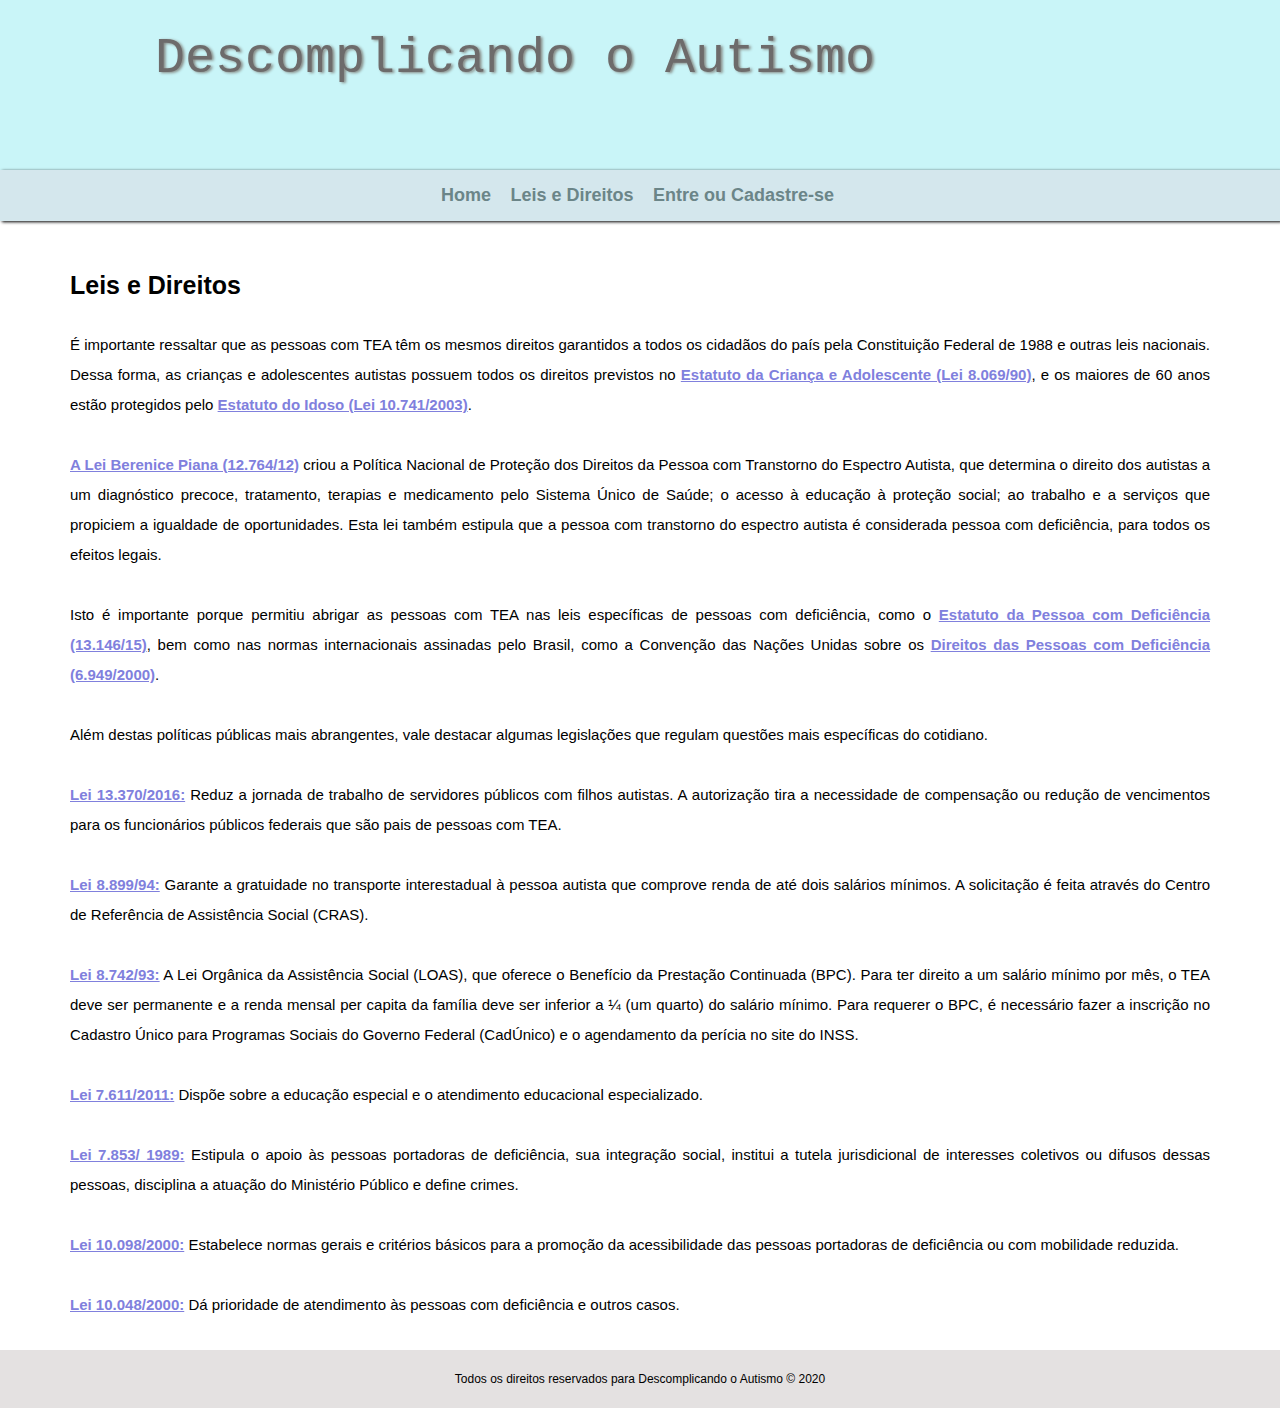
<file: leis_e_direitos.html>
<!DOCTYPE html>
<html lang="pt-br">

<head>
    <meta charset="UTF-8">
    <meta name="viewport" content="width=device-width, initial-scale=0.40">
    <title>Leis e Direitos</title>
    <link rel="stylesheet" type="text/css" href="./css/index.css">
</head>

<body>
    <header>
        <div id="banner">
            
            <h1>Descomplicando o Autismo</h1>
            
        </div>
    </header>
    
    <nav>
        
        <ul>
            <li><a href="index.html">Home</a></li>
            <li><a href="leis_e_direitos.html">Leis e Direitos</a></li>
            <li><a href="paracadastro.html">Entre ou Cadastre-se</a></li>
        </ul>
    </nav>

    <section>

        <!-- aqui dentro tem duas divs, se for chamar ela no css e quiser mudar 1 
        div da outra tem que criar 1 id pra ela, nessas div etra o conteudo-->
        <div class="conteudo-leis">

            <h2>Leis e Direitos</h2>
            
            <p>É importante ressaltar que as pessoas com TEA têm os mesmos direitos 
                garantidos a todos os cidadãos do país pela Constituição Federal de 1988 e 
                outras leis nacionais. Dessa forma, as crianças e adolescentes autistas 
                possuem todos os direitos previstos no 
                <a href="http://www.planalto.gov.br/ccivil_03/leis/L8069.htm" target="_blank">Estatuto da Criança e Adolescente 
                (Lei 8.069/90)</a>, e os maiores de 60 anos estão protegidos pelo
                <a href="http://www.planalto.gov.br/ccivil_03/leis/2003/L10.741.htm" target="_blank">Estatuto do 
                Idoso (Lei 10.741/2003)</a>.</p>

            <p><a href="http://www.planalto.gov.br/ccivil_03/_ato2011-2014/2012/lei/l12764.htm" target="_blank">
                A Lei Berenice Piana (12.764/12)</a> criou a Política Nacional de Proteção 
                dos Direitos da Pessoa com Transtorno do Espectro Autista, que 
                determina o direito dos autistas a um diagnóstico precoce, tratamento, 
                terapias e medicamento pelo Sistema Único de Saúde; o acesso à educação 
                à proteção social; ao trabalho e a serviços que propiciem a igualdade de 
                oportunidades. Esta lei também estipula que a pessoa com transtorno do 
                espectro autista é considerada pessoa com deficiência, para todos os 
                efeitos legais.</p>
                
            <p>Isto é importante porque permitiu abrigar as pessoas com TEA nas leis 
                específicas de pessoas com deficiência, como o <a href="http://www.planalto.gov.br/ccivil_03/_Ato2015-2018/2015/Lei/L13146.htm" target="_blank">Estatuto da Pessoa com 
                Deficiência (13.146/15)</a>, bem como nas normas internacionais assinadas 
                pelo Brasil, como a Convenção das Nações Unidas sobre os <a href="http://www.planalto.gov.br/ccivil_03/_ato2007-2010/2009/decreto/d6949.htm" target="_blank">
                Direitos das Pessoas com Deficiência (6.949/2000)</a>.</p>
                
            <p>Além destas políticas públicas mais abrangentes, vale destacar algumas 
                legislações que regulam questões mais específicas do cotidiano.</p>
                
            <p><a href="http://www.planalto.gov.br/ccivil_03/_Ato2015-2018/2016/Lei/L13370.htm" target="_blank">Lei 13.370/2016:</a> 
                Reduz a jornada de trabalho de servidores públicos com 
                filhos autistas. A autorização tira a necessidade de compensação ou 
                redução de vencimentos para os funcionários públicos federais que são 
                pais de pessoas com TEA.</p>
                
            <p><a href="http://www.planalto.gov.br/ccivil_03/leis/L8899.htm" target="_blank">Lei 8.899/94:</a> 
                Garante a gratuidade no transporte interestadual à pessoa 
                autista que comprove renda de até dois salários mínimos. A solicitação 
                é feita através do Centro de Referência de Assistência Social (CRAS).</p>

            <p><a href="http://www.planalto.gov.br/ccivil_03/leis/L8742.htm" target="_blank">Lei 8.742/93:</a> 
                A Lei Orgânica da Assistência Social (LOAS), que oferece 
                o Benefício da Prestação Continuada (BPC). Para ter direito a um 
                salário mínimo por mês, o TEA deve ser permanente e a renda mensal 
                per capita da família deve ser inferior a ¼ (um quarto) do salário 
                mínimo. Para requerer o BPC, é necessário fazer a inscrição no Cadastro 
                Único para Programas Sociais do Governo Federal (CadÚnico) e o 
                agendamento da perícia no site do INSS.</p>
                
            <p><a href="http://www.planalto.gov.br/ccivil_03/_Ato2011-2014/2011/Decreto/D7611.htm" target="_blank">Lei 7.611/2011:</a> 
                Dispõe sobre a educação especial e o atendimento educacional especializado.</p>
                
            <p><a href="http://www.planalto.gov.br/ccivil_03/LEIS/L7853.htm" target="_blank">Lei 7.853/ 1989:</a> 
                Estipula o apoio às pessoas portadoras de deficiência, 
                sua integração social, institui a tutela jurisdicional de interesses 
                coletivos ou difusos dessas pessoas, disciplina a atuação do Ministério 
                Público e define crimes.</p>
                
            <p><a href="http://www.planalto.gov.br/ccivil_03/LEIS/L10098.htm" target="_blank">Lei 10.098/2000:</a> Estabelece normas gerais e critérios básicos para a 
                promoção da acessibilidade das pessoas portadoras de deficiência ou com 
                mobilidade reduzida.</p>
                
            <p><a href="http://www.planalto.gov.br/ccivil_03/LEIS/L10098.htm" target="_blank">Lei 10.048/2000:</a> 
                Dá prioridade de atendimento às pessoas com deficiência 
                e outros casos.</p>
        
        </div>
    </section>
        
    <footer>
        <!-- rodapé da pagina-->
        <div id="copyright">
            <p>Todos os direitos reservados para Descomplicando o Autismo &copy; 2020</p>
        </div>
    </footer>
</body>
</html>
</file>
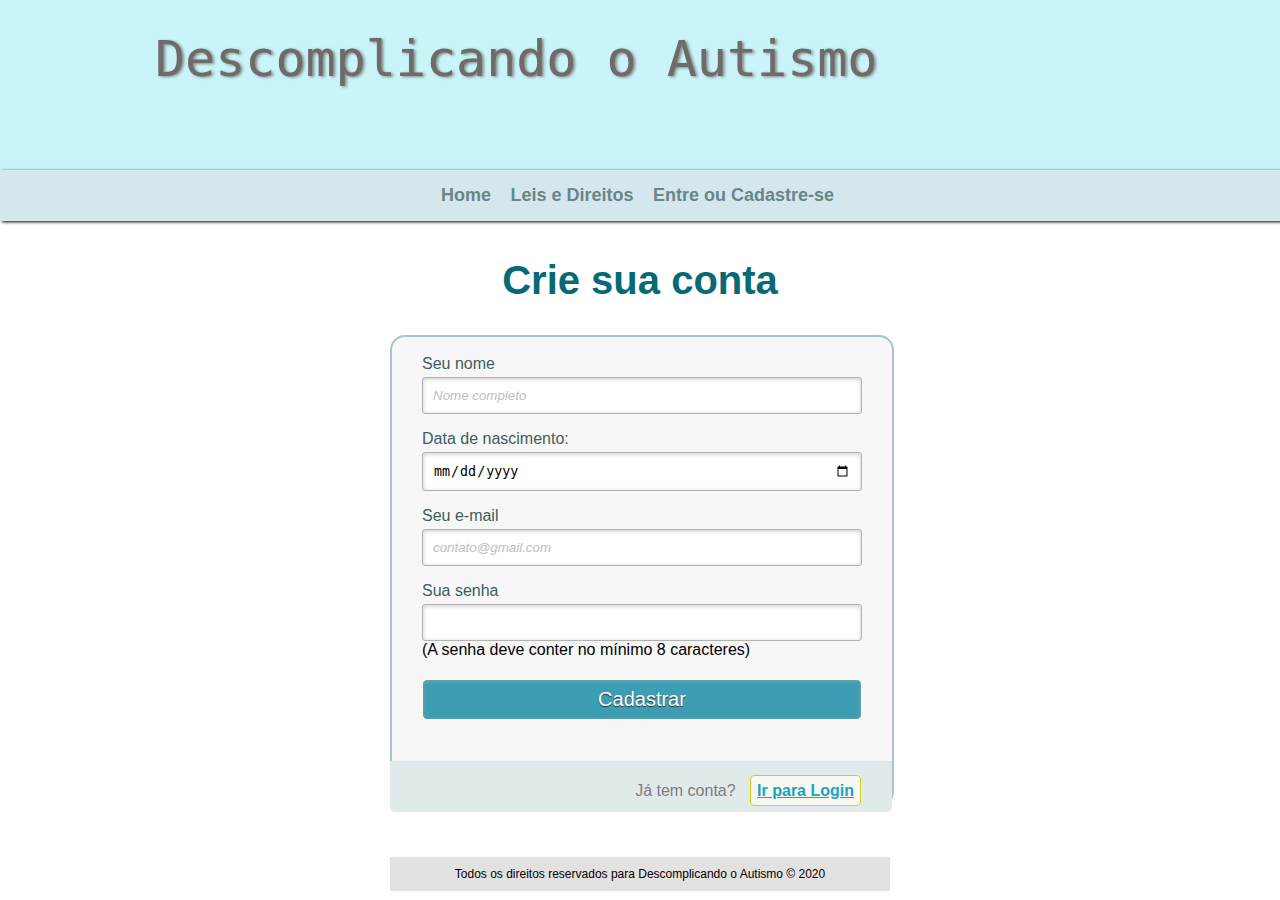
<file: paracadastro.html>
<!DOCTYPE html>
<html lang="pt-br">

<head>
    <meta charset="UTF-8">
    <meta name="viewport" content="width=device-width, initial-scale=0.40">
    <link rel="stylesheet" type="text/css" href="./css/formulario.css">
    <link rel="stylesheet" type="text/css" href="./css/index.css">
    <title>Cadastro</title>
</head>

<body>

    <header>
        <div id="banner">
            <!-- aqui o topo da pagina-->
            <h1>Descomplicando o Autismo</h1>

        </div>
    </header>
    
            
    <nav>
        <!-- aqui é barra de navegação -->
        <ul>
            <li><a href="index.html">Home</a></li>
            <li><a href="leis_e_direitos.html">Leis e Direitos</a></li>
            <li><a href="paracadastro.html">Entre ou Cadastre-se</a></li>
        </ul>
    </nav>

    <h1 class="conta">Crie sua conta</h1>

    <div class="container" >
        <a class="links" id="paracadastro"></a>
        <a class="links" id="paralogin"></a>
        
      <div class="content">

            <!--FORMULÁRIO DE CADASTRO-->
        
        <div id="cadastro">
            <form method="post" action="mailto: taynamoreirapaulo@gmail.com"> 
            
            <p> 
                <label for="nome_cad">Seu nome</label>
                <input id="nome_cad" name="nome_cad" required="required" type="text" placeholder="Nome completo" >
            </p>

            <p><label for="data">Data de nascimento:</label>
                <input type="date" id="data" placeholder="DD/MM/AA"></p>

            
            <p> 
                <label for="email_cad">Seu e-mail</label>
                <input id="email_cad" name="email_cad" required="required" type="email" placeholder="contato@gmail.com"> 
            </p>
            
            <p> 
                <label for="senha_cad">Sua senha</label>
                <input id="senha_cad" name="senha_cad" required="required" type="password" ><br>
                (A senha deve conter no mínimo 8 caracteres)
            </p>
            
            <p> 
                <input type="submit" value="Cadastrar"/> 
            </p>
            
            <p class="link">  
                Já tem conta?
                <a href="paralogin.html"> Ir para Login </a>
            </p>
            </form>
        </div>

        <footer>
            <!-- rodapé da pagina-->
            <div id="copyright">
                <p>Todos os direitos reservados para Descomplicando o Autismo &copy; 2020</p>
            </div>
        </footer>
</body>
</html>
</file>
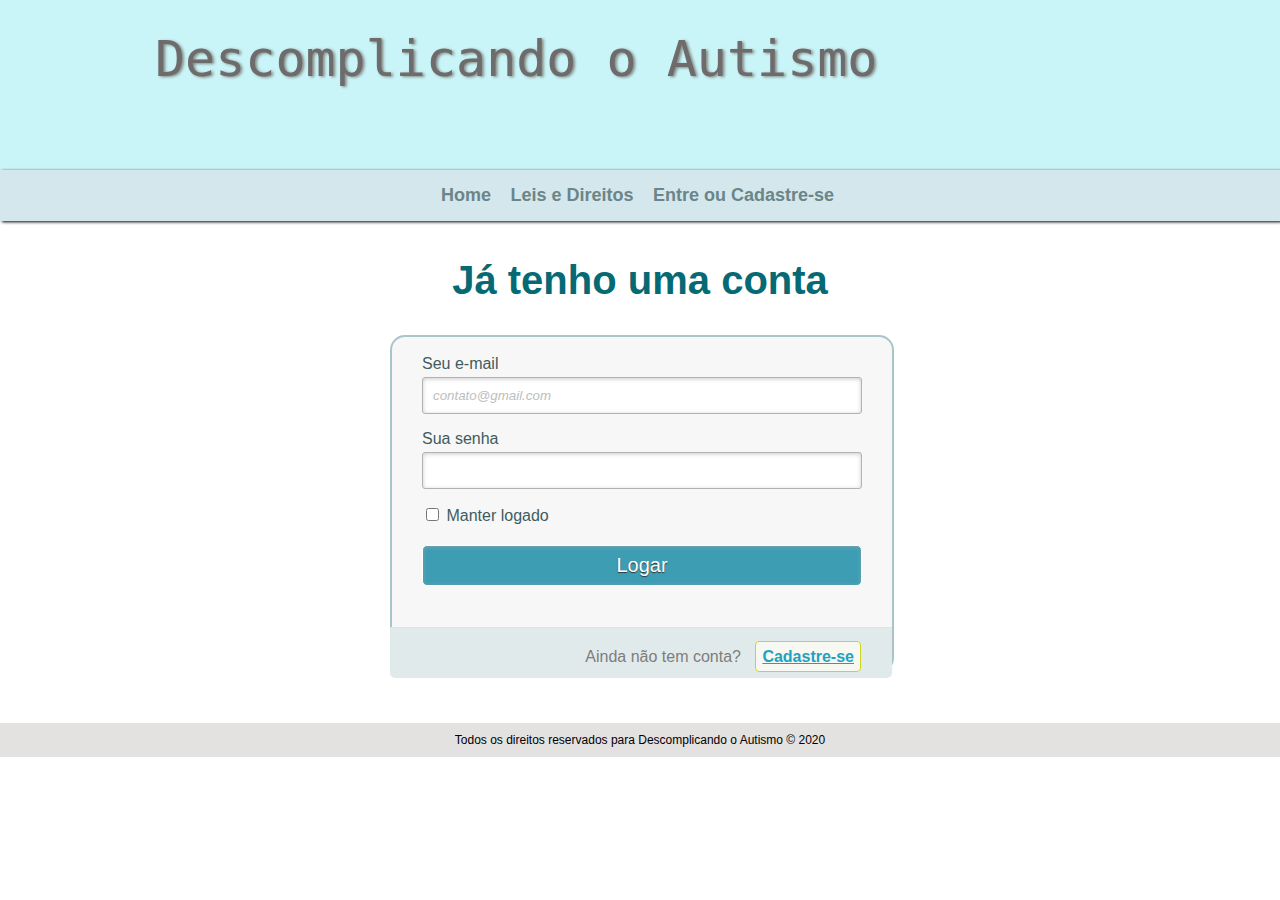
<file: paralogin.html>
<!DOCTYPE html>
<html lang="pt-br">

<head>
    <meta charset="UTF-8">
    <meta name="viewport" content="width=device-width, initial-scale=0.40">
    <link rel="stylesheet" type="text/css" href="./css/formulario.css">
    <link rel="stylesheet" type="text/css" href="./css/index.css">
    <title>Login</title>
</head>

<body>

    <header>
      <div id="banner">
          <!-- aqui o topo da pagina-->
          <h1>Descomplicando o Autismo</h1>
      </div>
    </header>
    <nav>
      <!-- aqui é barra de navegação -->
      <ul>
          <li><a href="index.html">Home</a></li>
          <li><a href="leis_e_direitos.html">Leis e Direitos</a></li>
          <li><a href="paracadastro.html">Entre ou Cadastre-se</a></li>
      </ul>
  </nav>

    <h1 class="conta">Já tenho uma conta</h1>

    <div class="container" >
        <a class="links" id="paracadastro"></a>
        <a class="links" id="paralogin"></a>
        
      <div class="content">

      <!--FORMULÁRIO DE LOGIN-->
      <div id="login">
   
        <form method="post" action="mailto: taynamoreirapaulo@gmail.com"> 
          <p> 
            <label for="email_login">Seu e-mail</label>
            <input id="email_login" name="email_login" required="required" type="text" placeholder="contato@gmail.com">
          </p>
              
          <p> 
            <label for="senha_login">Sua senha</label>
            <input id="senha_login" name="senha_login" required="required" type="password" >
          </p>
              
          <p> 
            <input type="checkbox" name="manterlogado" id="manterlogado" value=""> 
            <label for="manterlogado">Manter logado</label>
          </p>
              
          <p>
            <input type="submit" value="Logar"> 
          </p>
              
          <p class="link">
            Ainda não tem conta?
            <a href="paracadastro.html">Cadastre-se</a>
          </p>
        </form>
          </div>
        </div>
    </div>


    <footer>
      <!-- rodapé da pagina-->
      <div id="copyright">
          <p>Todos os direitos reservados para Descomplicando o Autismo &copy; 2020</p>
      </div>
  </footer>

</body>
</html>
</file>
<file: css/index.css>
*:before, *:after {
    margin:0;
    padding:0;
    font-family: Arial,sans-serif;
} 

nav a:hover{
    text-decoration: underline;
}

body {
    background-color: rgb(255, 255, 255);
    background-repeat: no-repeat;
    background-size: contain;
	color:black;
    font-family: "Helvetica Neue", sans-serif;
    margin: 0;
    background-image: initial;
}

#banner {
	background-color: rgb(201, 245, 248);
	height: 90px;
    padding: 30px 50px 50px 155px;
    text-decoration: none; 
}

#banner h1 {
	float: center;
    margin: 25px;
    font-size: 50px;
    margin: 0px 0px 0px 0px;
    text-shadow: rgb(135, 138, 133) 2px 1px 3px;
    color: rgb(109, 107, 107);
    font-weight: lighter;
    font-family: monospace;
}

nav ul {
    text-align: center;
    background-color: rgba(208, 229, 235, 0.904);
    padding: 15px;
    margin: 0 auto;
    box-shadow: black 2px 1px 3px;

}


nav ul li {
	display: inline-block;
    padding: 0px 10px 0px 5px;
}

nav ul li a {
    color: rgb(107, 133, 136);
    font-size: 18px;
    font-weight: bold;
    text-decoration: none;
    
}

#image{
    float: right;
    position: relative;   
}

.conteudo h2 ul li a {
    color: rgb(107, 133, 136);
    font-size: 18px;
    font-weight: bold;
    text-decoration: none;
    text-transform: inherit;  
}

.conteudo h2 ul li{ 
    display: inline-block;
    margin: 0px 200px 5px 30px;    
}

.conteudo h3{
    font-size:20px;
    margin: 0px 70px 10px 70px;
    
}


.cont p {
	line-height: 2;
	margin: 0px 70px 30px 70px;
	text-align: justify;
    font-size: 15px;
}

.cont ul li{
    line-height: 2;
	margin: 0 70px 0 70px;
	text-align: justify;
    font-size: 15px;

}

.conteudo-leis h2 {
    font-size:25px;
    margin: 50px 0px 30px 70px;
}   


.conteudo-leis p{
    line-height: 2;
	margin: 5px 70px 30px 70px;
	text-align: justify;
    font-size: 15px;
}

.conteudo-leis a {
    font-weight: bold;
    color: rgb(128, 128, 221);
}

#copyright {
	background-color:rgb(228, 225, 225);
    padding: 10px 0 10px 0;	
}

#copyright a {
	display: block;
	text-align: center;
}

#copyright p {
	font-size: 12px;
	text-align: center;
}
</file>
<file: css/formulario.css>
*:before, *:after {
    margin:0;
    padding:0;
    font-family: Arial,sans-serif;
} 

nav a:hover{
    text-decoration: underline;
}

body {
    background-color: rgb(255, 255, 255);
    background-repeat: no-repeat;
    background-size: contain;
    color:black;
    font-family: "Helvetica Neue", sans-serif;
    margin: 0;
    background-image: initial;
}

#banner {
    background-color: rgb(201, 245, 248);
    height: 90px;
    padding: 30px 50px 50px 155px;
    text-decoration: none; 
}

#banner h1 {
    float: center;
    margin: 25px;
    font-size: 50px;
    margin: 0px 0px 0px 0px;
    text-shadow: rgb(135, 138, 133) 2px 1px 3px;
    color: rgb(109, 107, 107);
    font-weight: lighter;
    font-family: monospace;
}

nav ul {
    text-align: center;
    background-color: rgba(208, 229, 235, 0.904);
    padding: 15px;
    margin: 0 auto;
    box-shadow: black 2px 1px 3px;
}

nav ul li {
    display: inline-block;
    padding: 0px 10px 0px 5px;
}

nav ul li a {
    color: rgb(107, 133, 136);
    font-size: 18px;
    font-weight: bold;
    text-decoration: none;
}
  
  /* content que contem os formulários */
.content {
    width: 500px;
    margin: 0px auto;
    position: relative;	
}
  
  /* formatando o cabeçalho dos formulários */
.conta {
    font-size: 40px;
    color: #066a75;
    padding: 10px ;
    font-family: Arial,sans-serif;
    font-weight: bold;
    text-align: center;
    padding-bottom: 5px;
}

h1:before {
    content: '';
    display: block;
    width: 100%;
    
    background: -webkit-linear-gradient(left, rgba(147,184,189,0) 0%,rgba(147,184,189,0.8) 20%,rgba(147,184,189,1) 53%,rgba(147,184,189,0.8) 79%,rgba(147,184,189,0) 100%); 
    background: linear-gradient(left, rgba(147,184,189,0) 0%,rgba(147,184,189,0.8) 20%,rgba(147,184,189,1) 53%,rgba(147,184,189,0.8) 79%,rgba(147,184,189,0) 100%); 
}
  
p {
    margin-bottom:15px;
}

p:first-child {
    margin: 0px;
}

label {
    color: #405c60;
    position: relative;
}
  
  /**** advanced input styling ****/
  /* placeholder */
::-webkit-input-placeholder {
    color: #bcbebe; 
    font-style: italic;
}

input:-moz-placeholder,
textarea:-moz-placeholder {
    color: #bebcbc;
    font-style: italic;
} 

input {
    outline: none;
}
  
input:not([type="checkbox"]) {
    width: 95%;
    margin-top: 4px;
    padding: 10px;	
    border: 1px solid #b2b2b2;
    
    -webkit-border-radius: 3px;
    border-radius: 3px;
    
    -webkit-box-shadow: 0px 1px 4px 0px rgba(168, 168, 168, 0.6) inset;
    box-shadow: 0px 1px 4px 0px rgba(168, 168, 168, 0.6) inset;
    
    -webkit-transition: all 0.2s linear;
    transition: all 0.2s linear;
}
  
  /*estilo do botão submit */
input[type="submit"] {
    width: 100%!important;
    cursor: pointer;	
    background: #3d9db3;
    padding: 8px 5px;
    color: #fff;
    font-size: 20px;	
    border: 1px solid #fff;	
    margin-bottom: 10px;	
    text-shadow: 0 1px 1px #333;
    
    -webkit-border-radius: 5px;
    border-radius: 5px;
    
    transition: all 0.2s linear;
}

input[type="submit"]:hover {
    background: #4ab3c6;
}
  
  /*marcando os links para mudar de um formulário para outro */
.link {
    position: absolute;
    background: #e1eaeb;
    color: #7f7c7c;
    left: 0px;
    height: 10px;
    width: 440px;
    padding: 20px 31px 20px 31px;
    font-size: 16px;
    text-align: right;
    border-top: 1px solid #dbe5e8;
  
    -webkit-border-radius: 0 0  5px 5px;
    border-radius: 0 0  5px 5px;
}

.link a {
    font-weight: bold;
    background: #f7f8f1;
    padding: 6px;
    color: rgb(29, 162, 193);
    margin-left: 10px;
    border: 1px solid #cbd518;
  
    -webkit-border-radius: 10px;
    border-radius: 4px;  
  
    -webkit-transition: all 0.4s linear;
    transition: all 0.4s  linear;
}

.link a:hover {
    color: #39bfd7;
    background: #f7f7f7;
    border: 2px solid #4ab3c6;
}
  
  /* estilos para para ambos os formulários */
#cadastro, #login {
    position: initial;
    top: 0px;
    width: 88%;	
    padding: 18px 6% 60px 6%;
    margin: 15px 0 50px 0;
    background: rgb(247, 247, 247);
    border: 2px solid rgba(147, 184, 189,0.8);
    box-shadow: 5px;
    border-radius: 15px;
    
    -webkit-animation-duration: 0.5s;
    -webkit-animation-timing-function: ease;
    -webkit-animation-fill-mode: both;
  
    animation-duration: 0.5s;
    animation-timing-function: ease;
    animation-fill-mode: both;
}
</file>
